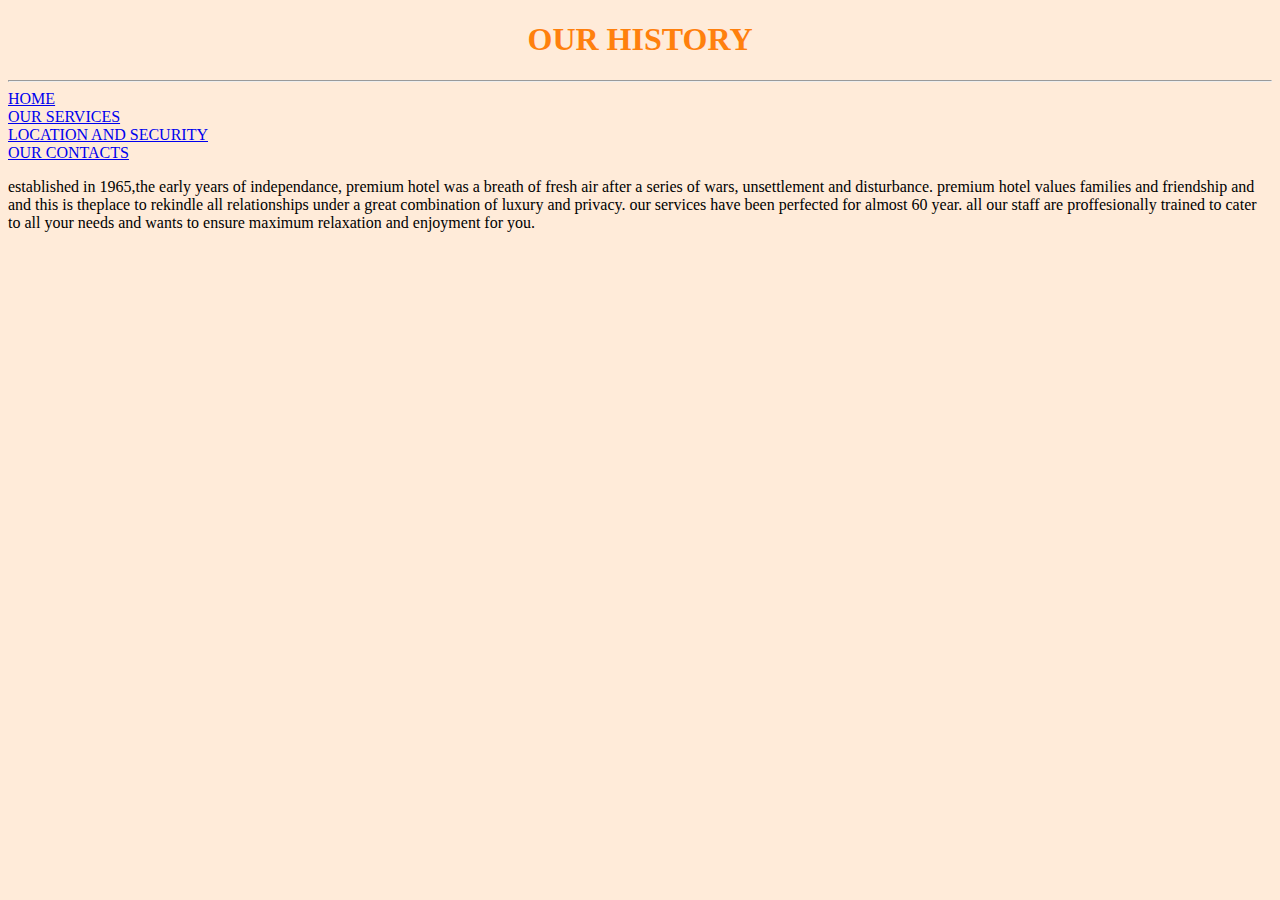
<file: aboutpremiumhotel.html>
<!DOCTYPE html>
<html>
	<head>
	<style>
	#header{
		text-align : center;
		font-weight: bold;
		color : #FF800D;
		margin: 20;
		}
	</style>
		<title> About Us</title>
	<style>
	body{
		background-color:#FFEBD9;
		}
	</style>
	</head>
	<body>
	<h1 id="header">OUR HISTORY</h1>
	<hr>

		<a href="index.html">HOME</a> <br>
		<a href="SERVICES.html">OUR SERVICES</a> <br>
		<a href="security.html">LOCATION AND SECURITY</a> <br>
		<a href="contacts.html">OUR CONTACTS</a> <br>
		
<p>established in 1965,the early years of independance, premium hotel was a breath of fresh air after a series of wars, unsettlement and disturbance.
premium hotel values families and friendship and and this is theplace to rekindle all relationships under a great combination of luxury and privacy.
our services have been perfected for almost 60 year.
<!--to be edited accordingly, subtract 1965 from current year. -->
all our staff are proffesionally trained to cater to all your needs and wants to ensure maximum relaxation and enjoyment for you. </p>

		
	</body>
</html>
</file>
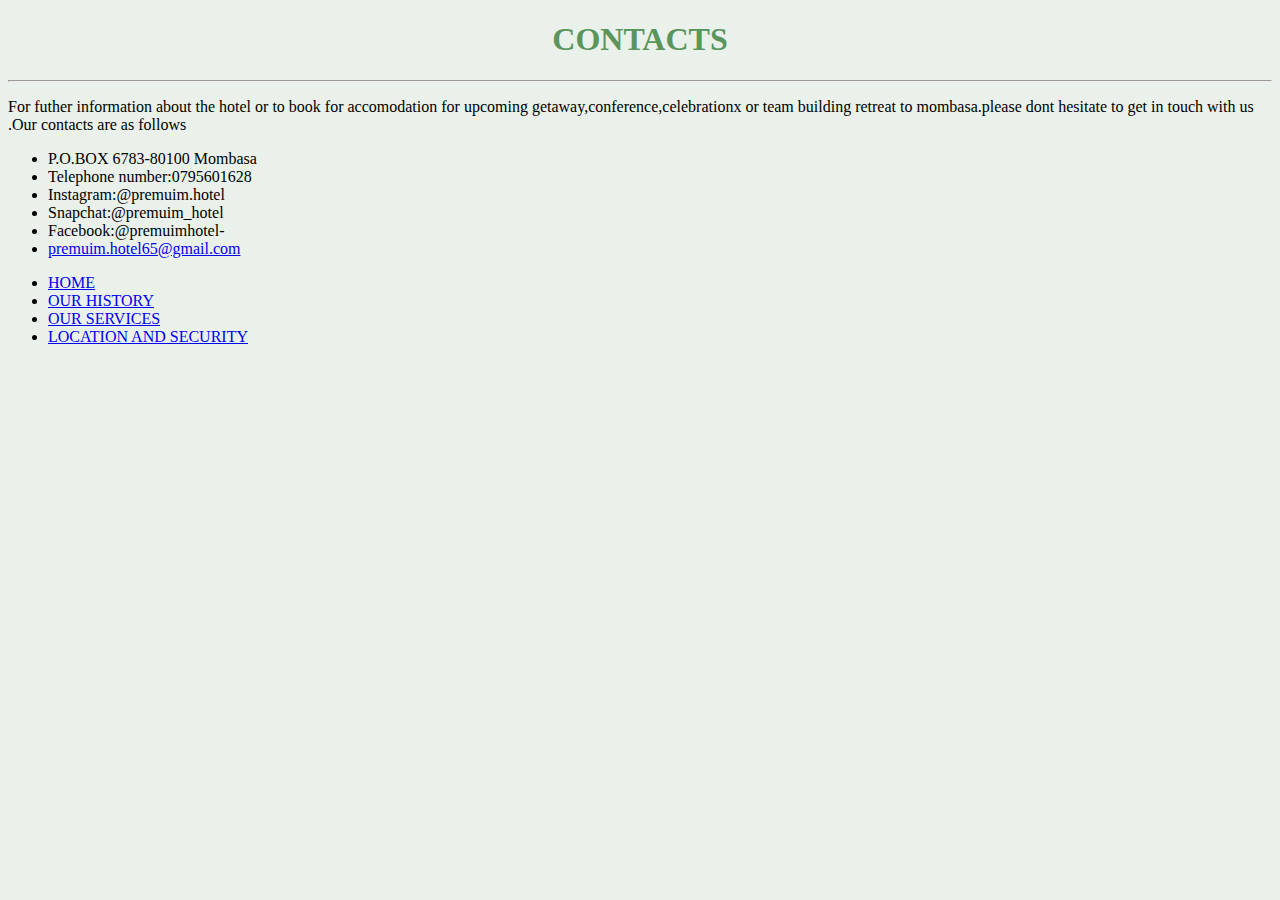
<file: contacts.html>
<!DOCTYPE html>
<html>
	<head>
		<title>Contacts</title>
	</head>
	<body style="background-color:#E9F1EA">
	<h1 style="color:#59955C; text-align:center">CONTACTS</h1>
	<hr>
<p>For futher information about the hotel or to book for accomodation for upcoming getaway,conference,celebrationx
or team building retreat to mombasa.please dont hesitate to get in touch with us .Our contacts are as follows
			<ul>
			<li>P.O.BOX 6783-80100 Mombasa
			<li>Telephone number:0795601628</li>
			<li>Instagram:@premuim.hotel</li>
			<li>Snapchat:@premuim_hotel</li>
			<li>Facebook:@premuimhotel-</li>
			<li><a href="mailto:premium.hotel65@gmail.com">premuim.hotel65@gmail.com</a></li>
			</ul>

		<ul>
		<li><a href="index.html">HOME</a></li>
		<li><a href="aboutpremiumhotel.html">OUR HISTORY</a></li>
		<li><a href="SERVICES.html">OUR SERVICES</a></li>
		<li><a href="security.html">LOCATION AND SECURITY</a></li>
		</ul>
	</body>
</html>
</file>
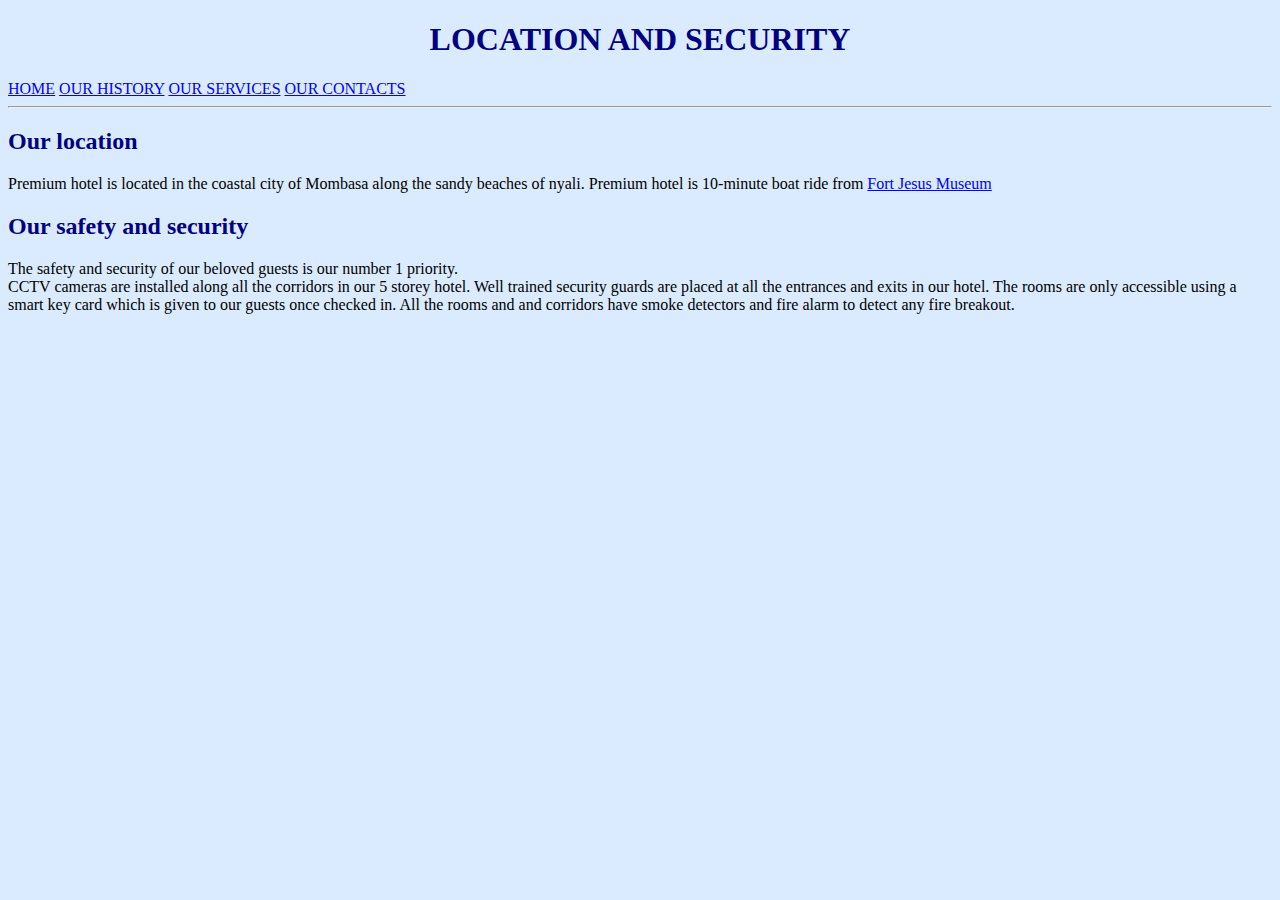
<file: security.html>
<!DOCTYPE html>
<html>
	<head>
		<title>Location & Security </title>
	<style>
	body{
		background-color:#DBEBFF;
		}
	h1{
		color:Navy;
		text-align: center;
		}
	h2{
		color:Navy;
		}

	a:link{
		color:blue;
	}

	a:visited{
		color:green;
	}

	a:hover{
		color:orange;
	}

	a:active{
		color:red;
	}
	</style>
	</head>
	<body>


		
	<h1>LOCATION AND SECURITY</h1>

		<a href="index.html">HOME</a>
		<a href="aboutpremiumhotel.html">OUR HISTORY</a>
		<a href="SERVICES.html">OUR SERVICES</a>
		<a href="contacts.html">OUR CONTACTS</a>
		
	<hr>
	<h2>Our location </h2>
<p>Premium hotel is located in the coastal city of Mombasa along the sandy beaches of nyali.
Premium hotel is 10-minute boat ride from <a href="http://www.fortjesusmombasa.com/">Fort Jesus Museum</a>
<h2>Our safety and security</h2>
<p>The safety and security of our beloved guests is our number 1 priority.<br>

CCTV cameras are installed along all the corridors in our 5 storey hotel.
Well trained security guards are placed at all the entrances and exits in our hotel.
The rooms are only accessible using a smart key card which is given to our guests once checked in.
All the rooms and and corridors have smoke detectors and fire alarm to detect any fire breakout.</p>

		
	</body>
</html>
</file>
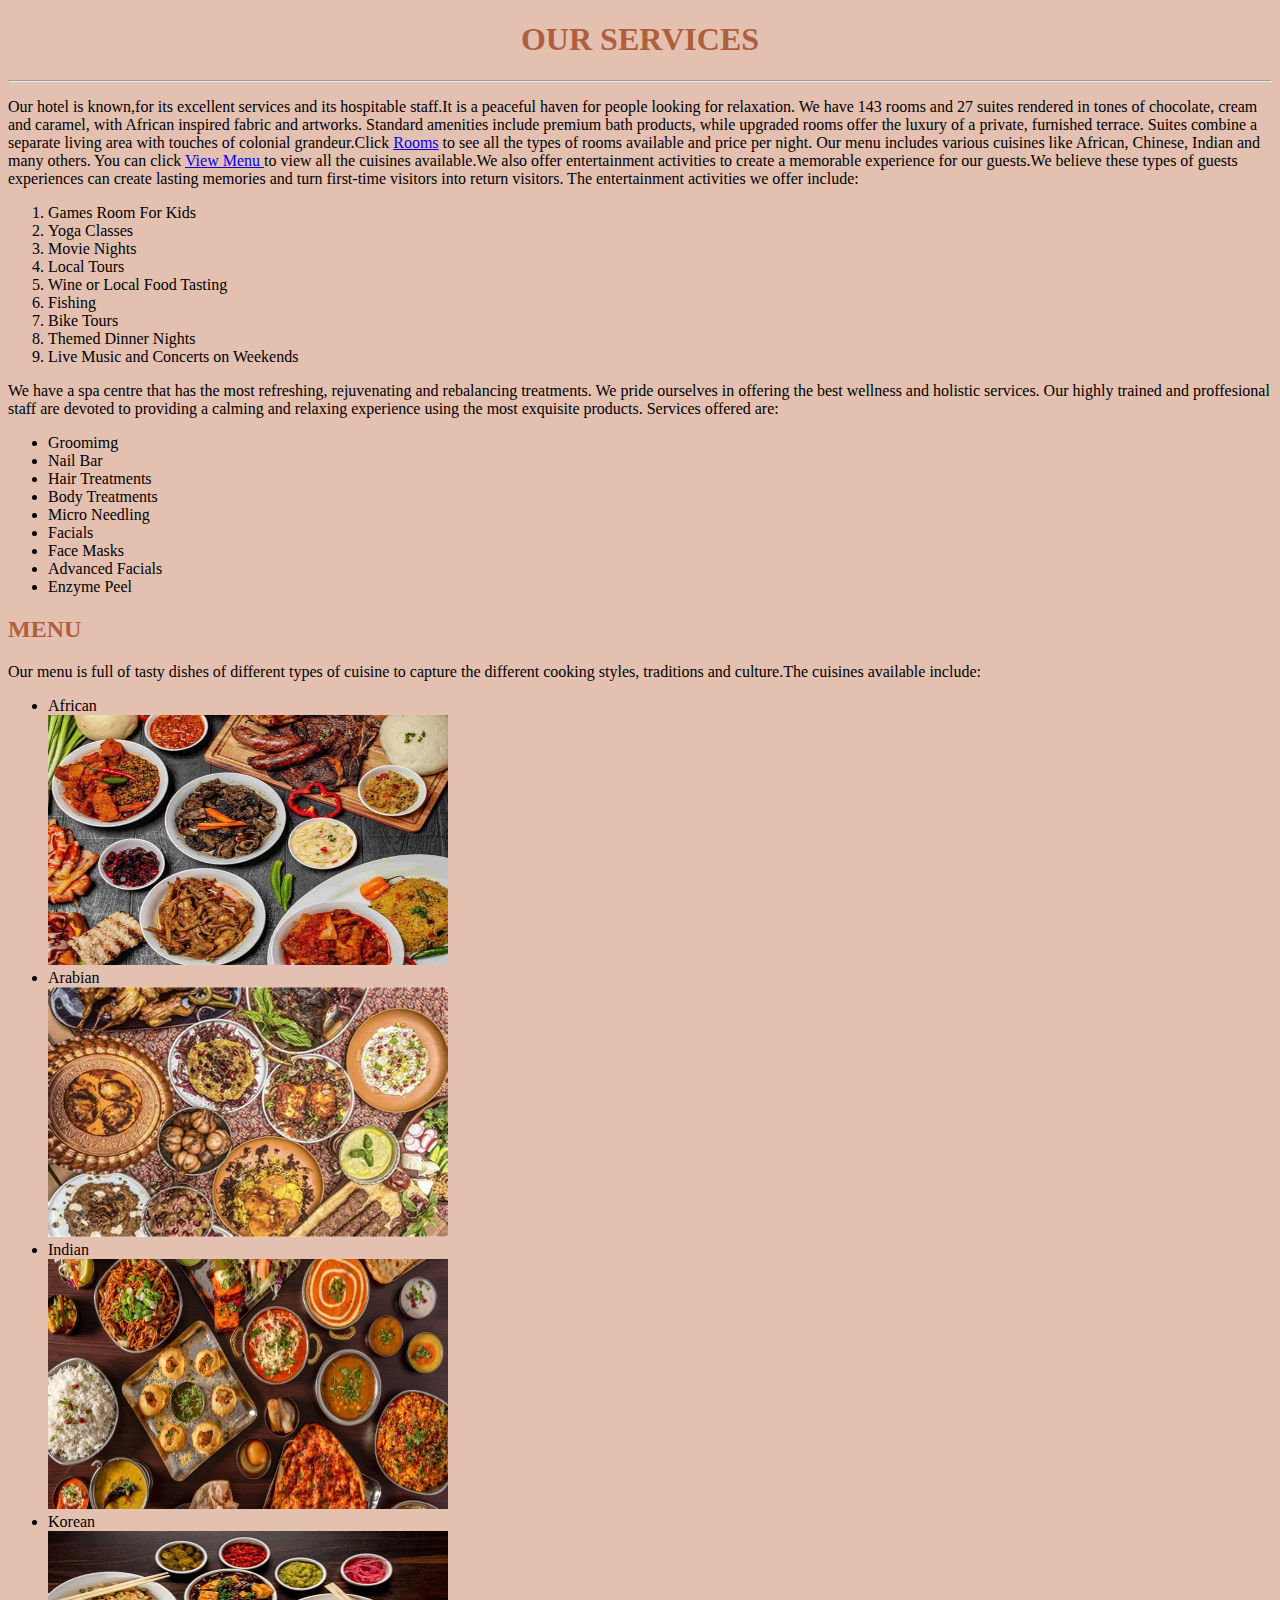
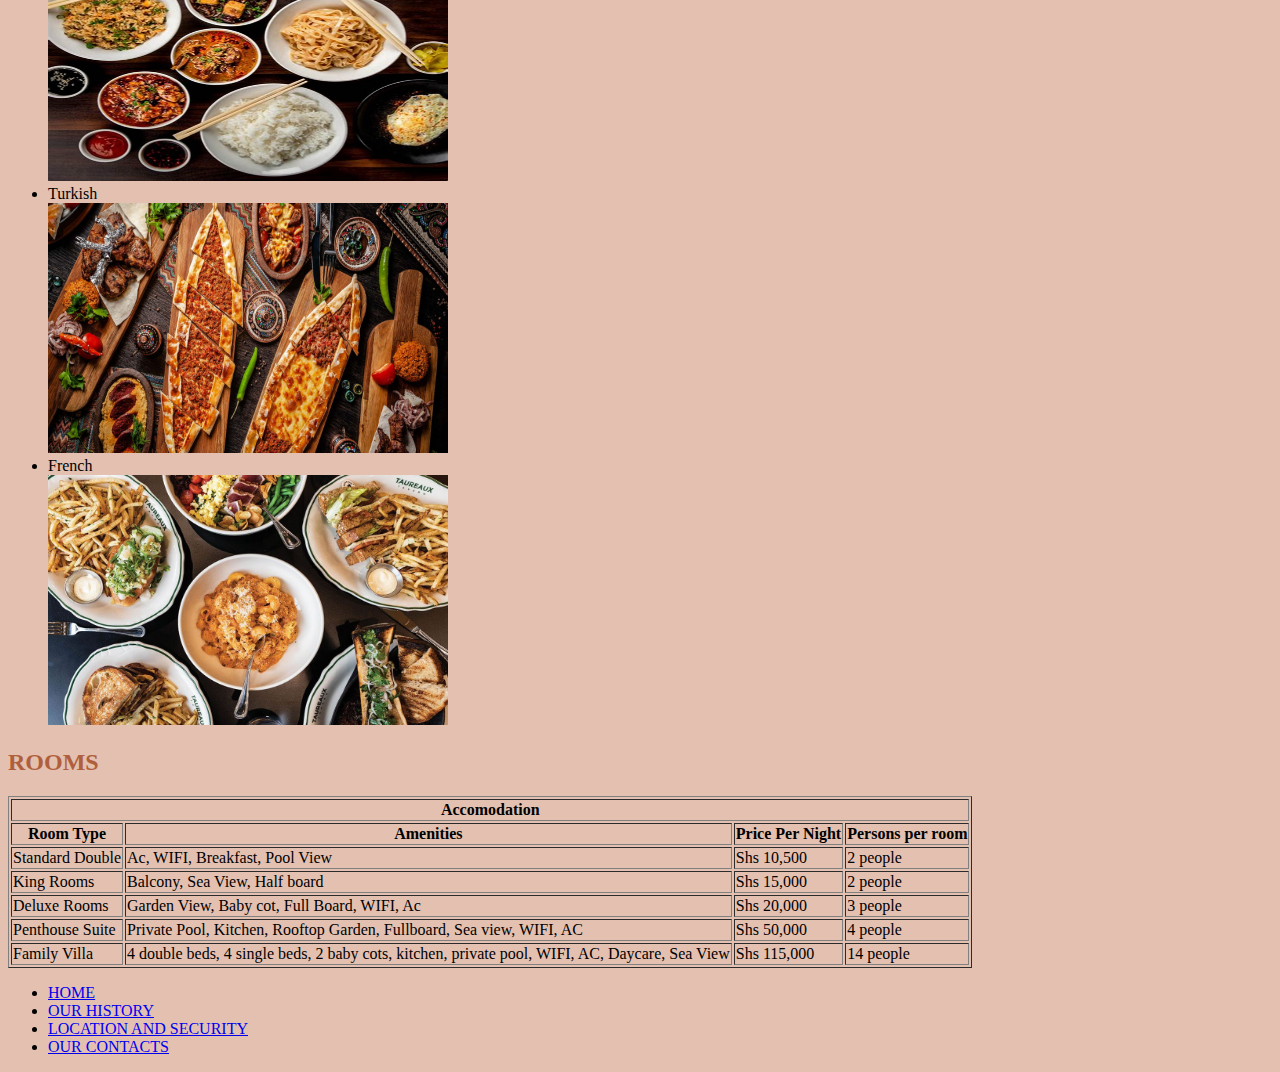
<file: SERVICES.html>
<!DOCTYPE html>
<html>
	<head>
	<link rel="stylesheet" type="text/css" href="css/style.css"/>
		<title> our services </title>
	</head>
	<body>
	<h1> OUR SERVICES </h1>
	<hr>
<p> Our hotel is known,for its excellent services and its hospitable staff.It is a peaceful haven for people looking for relaxation. We have 143 rooms and 27 suites rendered in tones of chocolate, cream and caramel, with African inspired fabric and artworks. Standard amenities include premium bath products, while upgraded rooms offer the luxury of a private, furnished terrace. Suites combine a separate living area with touches of colonial grandeur.Click <a href = "#rooms">Rooms</a> to see all the types of rooms available and price per night. Our menu includes various cuisines like African, Chinese, Indian and many others. You can click <a href = "#menu"> View Menu </a> to view all the cuisines available.We also offer entertainment activities to create a memorable experience for our guests.We believe these types of guests experiences can create lasting memories and turn first-time visitors into return visitors. The entertainment activities we offer include:</p>
		<ol>
		<li>Games Room For Kids</li>
		<li>Yoga Classes</li>
		<li>Movie Nights</li>
		<li>Local Tours</li>
		<li>Wine or Local Food Tasting</li>
		<li>Fishing</li>
		<li>Bike Tours</li>
		<li>Themed Dinner Nights</li>
		<li>Live Music and Concerts on Weekends</li>
		</ol>

<p>We have a spa centre that has the most refreshing, rejuvenating and rebalancing treatments. We pride ourselves in offering the best wellness and holistic services. Our highly trained and proffesional staff are devoted to providing a calming and relaxing experience using the most exquisite products. Services offered are:</p>
		<ul>
		<li>Groomimg</li>
		<li>Nail Bar</li>
		<li>Hair Treatments</li>
		<li>Body Treatments</li>
		<li>Micro Needling</li>
		<li>Facials</li>
		<li>Face Masks</li>
		<li>Advanced Facials</li>
		<li>Enzyme Peel</li>
		</ul>
		
	<h2 id="menu">MENU</h2>
<p>Our menu is full of tasty dishes of different types of cuisine to capture the different cooking styles, traditions and culture.The cuisines available include:<p>
		<ul>
		<li>African</li>
<img src= "images/African Cuisine.jpeg" width= "400" height="250">
		<li>Arabian</li>
<img src= "images/Arabian Cuisine.jpeg" width= "400" height="250">
		<li>Indian</li>
<img src= "images/Indian Cuisine.webp" width= "400" height="250">
		<li>Korean</li>
<img src= "images/korean.jpeg" width= "400" height="250">		
		<li>Turkish</li>
<img src= "images/turkish.jpg" width= "400" height="250">
		<li>French</li>
<img src= "images/french.jpg" width= "400" height="250">
		</ul>
		
		

	<h2 id="rooms"> ROOMS </h2>

<table border="1">
	<tr>
	<th colspan= "4">Accomodation</th>
	</tr>
	<tr>
	<th> Room Type </th>
	<th> Amenities </th>
	<th> Price Per Night </th>
	<th> Persons per room </th>
	</tr> 	
	<tr>
	<td> Standard Double </td>
	<td> Ac, WIFI, Breakfast, Pool View </td>
	<td> Shs 10,500 </td>
	<td> 2 people </td>
	</tr>
	<tr>
	<td> King Rooms </td>
	<td> Balcony, Sea View, Half board </td>
	<td> Shs 15,000 </td>
	<td> 2 people </td>
	</tr>
	<tr>
	<td> Deluxe Rooms </td>
	<td> Garden View, Baby cot, Full Board, WIFI, Ac </td>
	<td> Shs 20,000 </td>
	<td> 3 people </td>	
	</tr>
	<tr> 
	<td> Penthouse Suite </td>
	<td> Private Pool, Kitchen, Rooftop Garden, Fullboard, Sea view, WIFI, AC </td>
	<td> Shs 50,000 </td>
	<td> 4 people </td>
	</tr>
	<tr>
	<td> Family Villa </td>
	<td> 4 double beds, 4 single beds, 2 baby cots, kitchen, private pool, WIFI, AC, Daycare, Sea View </td>
	<td> Shs 115,000 </td>
	<td> 14 people </td>
	</tr>
</table>

		<ul>
		<li><a href="index.html">HOME</a></li>
		<li><a href="aboutpremiumhotel.html">OUR HISTORY</a></li>
		<li><a href="security.html">LOCATION AND SECURITY</a></li>
		<li><a href="contacts.html">OUR CONTACTS</a></li>
		</ul>
	
	</body>
</html>
</file>
<file: css/style.css>
body{
	background-color:#E4C0B1;
	}
h1{
	color:#B05F3C;
	text-align:center;
	}
h2{
	color:#B05F3C;
	}
</file>
